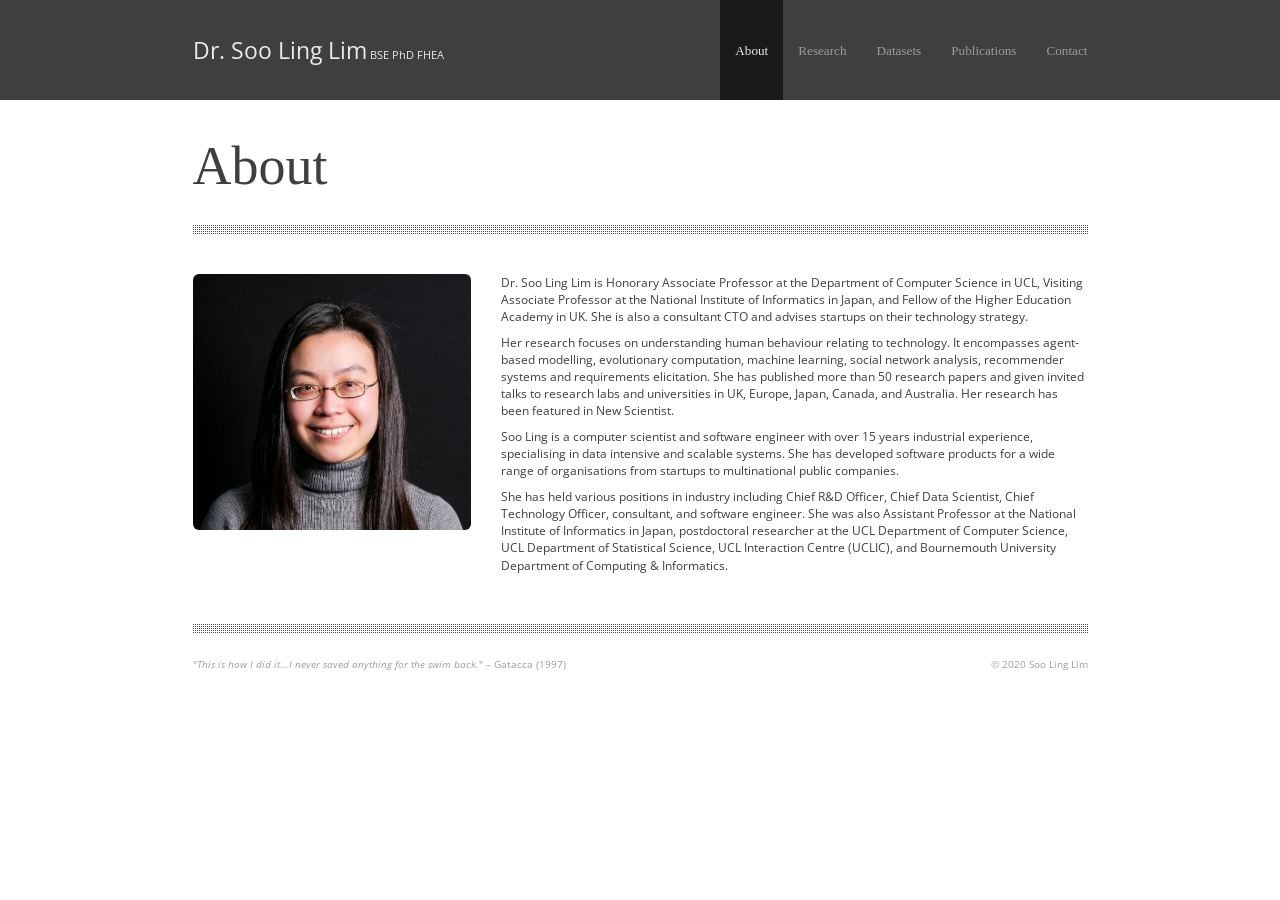
<file: index.html>
<!DOCTYPE html>
<html lang="en"><head>
<meta http-equiv="content-type" content="text/html; charset=UTF-8">
  <meta charset="utf-8">
  <title>Soo Ling Lim - About</title>
  <meta name="viewport" content="width=device-width, initial-scale=1.0">
  
  <meta name="twitter:card" content="summary_large_image">
  <meta name="twitter:site" content="@soolinglim">
  <meta name="twitter:creator" content="@soolinglim">
  <meta property="og:url" content="/">
  <meta property="og:title" content="Soo Ling Lim">
  <meta property="og:description" content="About Soo Ling.">
  <meta property="og:image" content="files/SooLingLim.jpg">
  <link rel="stylesheet" href="files/bootstrap.css" type="text/css" media="all">
  <link rel="stylesheet" href="files/custom.css" type="text/css" media="all">

    <!-- HTML5 shim and Respond.js for IE8 support of HTML5 elements and media queries -->
    <!-- WARNING: Respond.js doesn't work if you view the page via file:// -->
    <!--[if lt IE 9]>
      <script src="https://oss.maxcdn.com/html5shiv/3.7.2/html5shiv.min.js"></script>
      <script src="https://oss.maxcdn.com/respond/1.4.2/respond.min.js"></script>
    <![endif]-->

    <!-- Favicons -->
    <link rel="apple-touch-icon" sizes="180x180" href="files/favicon/apple-touch-icon.png">
    <link rel="icon" type="image/png" sizes="32x32" href="files/favicon/favicon-32x32.png">
    <link rel="icon" type="image/png" sizes="16x16" href="files/favicon/favicon-16x16.png">
    <link rel="manifest" href="files/favicon/site.webmanifest">
    <link rel="mask-icon" href="files/favicon/safari-pinned-tab.svg" color="#6a6969">
    <link rel="shortcut icon" href="files/favicon/favicon.ico">
    <meta name="msapplication-TileColor" content="#da532c">
    <meta name="msapplication-config" content="files/favicon/browserconfig.xml">
    <meta name="theme-color" content="#ffffff">

    
  </head>

  <body>
    <noscript>
     You need to enable Javascript to use this site. Here are the <a href="//www.enable-javascript.com/" target="_blank">instructions on how to enable JavaScript in your web browser</a>.
   </noscript>

   
   <nav class="navbar navbar-inverse navbar-fixed-top hidden-print" role="navigation">
    <div class="container">
      <div class="row">
        <div class="col-md-offset-1 col-md-10 navbar-content">
          <!-- Brand and toggle grouped for better mobile display -->
          <div class="navbar-header">
            <button type="button" class="navbar-toggle collapsed" data-toggle="collapse" data-target="#soolinglim-navbar-collapse">
              <span class="sr-only">Toggle navigation</span>
              <span class="icon-bar"></span>
              <span class="icon-bar"></span>
              <span class="icon-bar"></span>
            </button>
            <a class="navbar-brand"><span class="nav-title">Dr. Soo Ling Lim</span><span class="hidden-xs nav-small-title"> BSE PhD FHEA</span></a>
          </div>

          <!-- Collect the nav links, forms, and other content for toggling -->
          <div class="collapse navbar-collapse" id="soolinglim-navbar-collapse">
            
            
            <ul class="nav navbar-nav navbar-right">
              <li class="nav-item active"><a class="nav-link" href="index.html">About</a></li>
              <li class="nav-item"><a class="nav-link" href="Research.html">Research</a></li>
              <li class="nav-item"><a class="nav-link" href="Datasets.html">Datasets</a></li>
              <li class="nav-item"><a class="nav-link" href="Publications.html">Publications</a></li>
              <li class="nav-item"><a class="nav-link" href="Contact.html">Contact</a></li>
            </ul>
          </div><!-- /.navbar-collapse -->
        </div>
      </div>
    </div><!-- /.container -->
  </nav>
  

  <div class="container">
    <div class="row">
      <div class="col-md-10 col-md-offset-1 main-content">
        
<h1>About</h1>
<div class="top-divider"></div>

<div class="row">
  <div class="col-sm-4">
    <img src="files/SooLingLim.jpg" class="img-responsive img-rounded my-image" alt="Responsive image">
  </div>
  <div class="col-sm-8">
    <p>
      Dr. Soo Ling Lim is Honorary Associate Professor at the Department of Computer Science in UCL, Visiting Associate Professor at the National Institute of Informatics in Japan, and Fellow of the Higher Education Academy in UK. She is also a consultant CTO and advises startups on their technology strategy.
    </p>

    <p>
      Her research focuses on understanding human behaviour relating
 to technology. It encompasses agent-based modelling, evolutionary 
computation, machine learning, social network analysis, recommender systems 
and requirements  elicitation. She has 
published more than 50 research papers and given invited talks to 
research labs and universities in UK, Europe, Japan, Canada, and 
Australia. Her research has been featured in New Scientist.
    </p>

    <p>
      Soo Ling is a computer scientist and software engineer with over 15 years 
industrial experience, specialising in data intensive and scalable 
systems. She has developed software products for a wide range of 
organisations from startups to multinational public companies. 
    </p>

    <p>
      She has held various positions in industry including Chief R&amp;D Officer, Chief Data Scientist, Chief Technology Officer, consultant, and software engineer. She was also Assistant Professor at the National 
Institute of Informatics in Japan, postdoctoral researcher at the UCL Department 
of Computer Science, UCL Department of Statistical Science, UCL 
Interaction Centre (UCLIC), and Bournemouth University Department of 
Computing &amp; Informatics.
    </p>
  </div>
</div>

<br>


<!--
<div class="row">
  <div class="col-sm-4">
    <img src="files/graduation.jpg" class="img-responsive img-rounded my-image" alt="Responsive image">
  </div>
  <div class="col-sm-8">
    <p>
      Soo Ling achieved her PhD at UCL, supervised by Professor Anthony 
Finkelstein, and received funding from UCL Business to commercialise her
 research. She was awarded PhD from University of New South Wales in 
Australia and Bachelor of Software Engineering from the Australian 
National University, where she graduated top 3 with first class honours.
    </p>

    <p>
      She also studied entrepreneuship, negotiatation and managing 
change at the London Business School, and obtained a Professional 
Certificate in Teaching and Learning in Higher and Professional 
Education from UCL Institute of Education.
    </p>

    <p>
      She is the winner of numerous awards and scholarships: UCL PhD 
scholarship, Australian Postgraduate Award, NICTA Research Project 
Award, Nate Zusman Scholarship, Australian Computer Society Prize for 
Computer Science, CSC Most Valuable Team Member Award, ANU Honours 
Scholarship, ANU Summer Research Scholarship, ANU Dean's Prize, and ANU 
Chancellor’s Letter of Commendation, Outstanding Student Award.
    </p>
  </div>
</div>

-->

        <div class="bottom-divider"></div>
        <span class="pull-left footer-font">"<em>This is how I did it...I never saved anything for the swim back.</em>" – Gatacca (1997)</span>
        <span class="pull-right footer-font">© 2020 Soo Ling Lim</span>
        <div class="clearfix"></div>
      </div>
    </div>
  </div>
  



<script src="files/jquery-3.js"></script>
<script type="text/javascript" src="files/collapse.js"></script>
<script type="text/javascript" src="files/csrf.js"></script>
<!-- Default Statcounter code for soolinglim.com
  http://soolinglim.com -->
  <script type="text/javascript">
  var sc_project=9386078; 
  var sc_invisible=1; 
  var sc_security="9a0186b7"; 
  </script>
  <script type="text/javascript" src="files/counter.js" async=""></script>
  <noscript><div class="statcounter"><a title="Web Analytics"
    href="http://statcounter.com/" target="_blank"><img
    class="statcounter"
    src="//c.statcounter.com/9386078/0/9a0186b7/1/" alt="Web
    Analytics"></a></div>
  </noscript>
  <!-- End of Statcounter Code -->

</body></html>
</file>
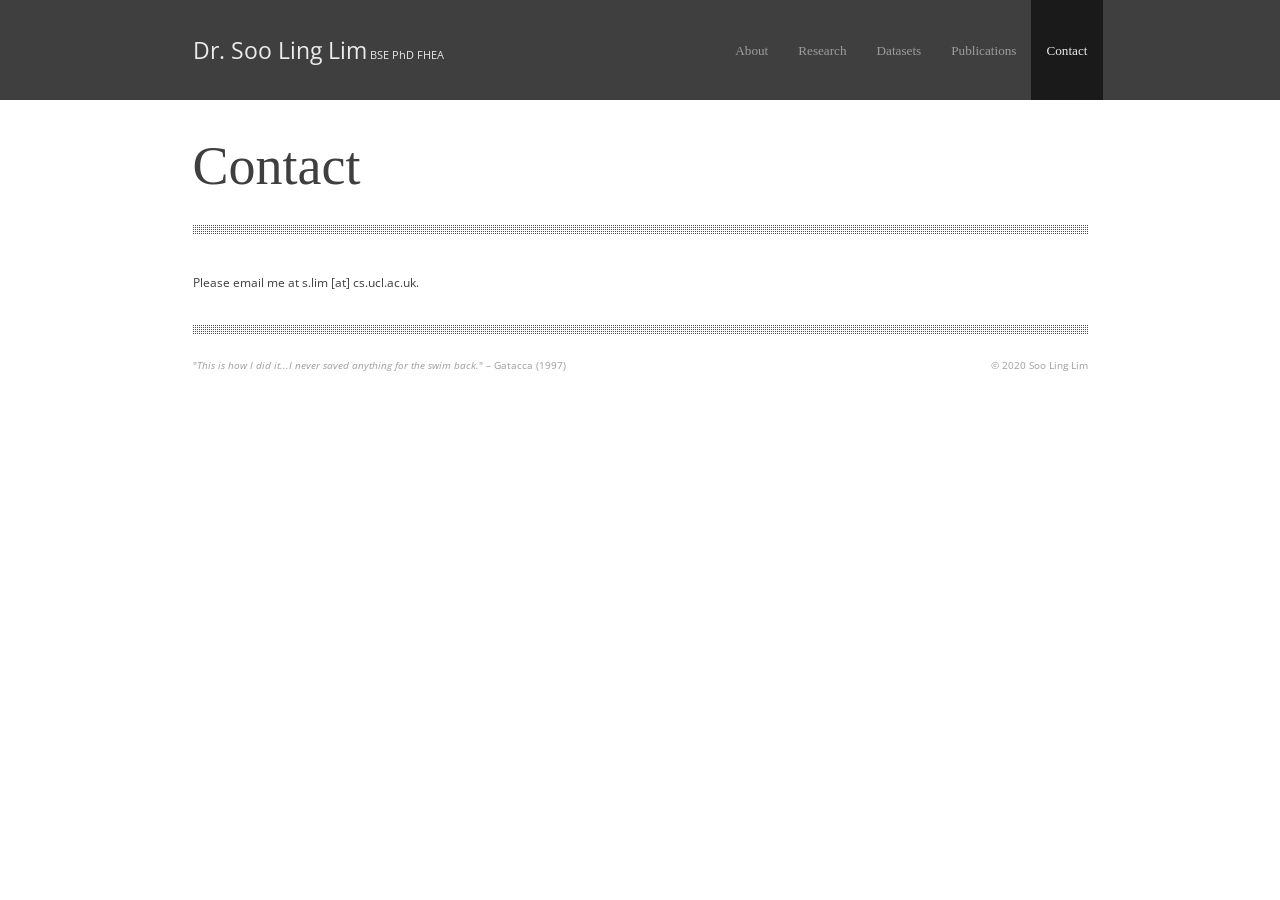
<file: Contact.html>
<!DOCTYPE html>
<html lang="en"><head>
<meta http-equiv="content-type" content="text/html; charset=UTF-8">
  <meta charset="utf-8">
  <title>Soo Ling Lim - Contact</title>
  <meta name="viewport" content="width=device-width, initial-scale=1.0">
  
  <meta name="twitter:card" content="summary_large_image">
  <meta name="twitter:site" content="@soolinglim">
  <meta name="twitter:creator" content="@soolinglim">
  <meta property="og:url" content="/">
  <meta property="og:title" content="Soo Ling Lim">
  <meta property="og:description" content="Contact Soo Ling.">
  <meta property="og:image" content="files/SooLingLim.jpg">
  <link rel="stylesheet" href="files/bootstrap.css" type="text/css" media="all">  
  <link rel="stylesheet" href="files/custom.css" type="text/css" media="all">


    <!-- HTML5 shim and Respond.js for IE8 support of HTML5 elements and media queries -->
    <!-- WARNING: Respond.js doesn't work if you view the page via file:// -->
    <!--[if lt IE 9]>
      <script src="https://oss.maxcdn.com/html5shiv/3.7.2/html5shiv.min.js"></script>
      <script src="https://oss.maxcdn.com/respond/1.4.2/respond.min.js"></script>
    <![endif]-->

    <!-- Favicons -->
    <link rel="apple-touch-icon" sizes="180x180" href="files/favicon/apple-touch-icon.png">
    <link rel="icon" type="image/png" sizes="32x32" href="files/favicon/favicon-32x32.png">
    <link rel="icon" type="image/png" sizes="16x16" href="files/favicon/favicon-16x16.png">
    <link rel="manifest" href="files/favicon/site.webmanifest">
    <link rel="mask-icon" href="files/favicon/safari-pinned-tab.svg" color="#6a6969">
    <link rel="shortcut icon" href="files/favicon/favicon.ico">
    <meta name="msapplication-TileColor" content="#da532c">
    <meta name="msapplication-config" content="files/favicon/browserconfig.xml">
    <meta name="theme-color" content="#ffffff">

    
  </head>

  <body>
    <noscript>
     You need to enable Javascript to use this site. Here are the <a href="//www.enable-javascript.com/" target="_blank">instructions on how to enable JavaScript in your web browser</a>.
   </noscript>

   
   <nav class="navbar navbar-inverse navbar-fixed-top hidden-print" role="navigation">
    <div class="container">
      <div class="row">
        <div class="col-md-offset-1 col-md-10 navbar-content">
          <!-- Brand and toggle grouped for better mobile display -->
          <div class="navbar-header">
            <button type="button" class="navbar-toggle collapsed" data-toggle="collapse" data-target="#soolinglim-navbar-collapse">
              <span class="sr-only">Toggle navigation</span>
              <span class="icon-bar"></span>
              <span class="icon-bar"></span>
              <span class="icon-bar"></span>
            </button>
            <a class="navbar-brand"><span class="nav-title">Dr. Soo Ling Lim</span><span class="hidden-xs nav-small-title"> BSE PhD FHEA</span></a>
          </div>

          <!-- Collect the nav links, forms, and other content for toggling -->
          <div class="collapse navbar-collapse" id="soolinglim-navbar-collapse">
            
            
            <ul class="nav navbar-nav navbar-right">
              <li class="nav-item"><a class="nav-link" href="index.html">About</a></li>
              <li class="nav-item"><a class="nav-link" href="Research.html">Research</a></li>
              <li class="nav-item"><a class="nav-link" href="Datasets.html">Datasets</a></li>
              <li class="nav-item"><a class="nav-link" href="Publications.html">Publications</a></li>
              <li class="nav-item active"><a class="nav-link" href="Contact.html">Contact</a></li>
            </ul>
          </div><!-- /.navbar-collapse -->
        </div>
      </div>
    </div><!-- /.container -->
  </nav>
  

  <div class="container">
    <div class="row">
      <div class="col-md-10 col-md-offset-1 main-content">
        
<h1>Contact</h1>
<div class="top-divider"></div>
<div class="row">
  <div class="col-md-6">
    <p>
      Please email me at s.lim [at] cs.ucl.ac.uk. 
    </p>
  </div>
</div>


        <div class="bottom-divider"></div>
        <span class="pull-left footer-font">"<em>This is how I did it...I never saved anything for the swim back.</em>" – Gatacca (1997)</span>
        <span class="pull-right footer-font">© 2020 Soo Ling Lim</span>
        <div class="clearfix"></div>
      </div>
    </div>
  </div>
  

  

<script src="files/jquery-3.js"></script>
<script type="text/javascript" src="files/collapse.js"></script>
<script type="text/javascript" src="files/csrf.js"></script>
<!-- Default Statcounter code for soolinglim.com
  http://soolinglim.com -->
  <script type="text/javascript">
  var sc_project=9386078; 
  var sc_invisible=1; 
  var sc_security="9a0186b7"; 
  </script>
  <script type="text/javascript" src="files/counter.js" async=""></script>
  <noscript><div class="statcounter"><a title="Web Analytics"
    href="http://statcounter.com/" target="_blank"><img
    class="statcounter"
    src="//c.statcounter.com/9386078/0/9a0186b7/1/" alt="Web
    Analytics"></a></div>
  </noscript>
  <!-- End of Statcounter Code -->

</body></html>
</file>
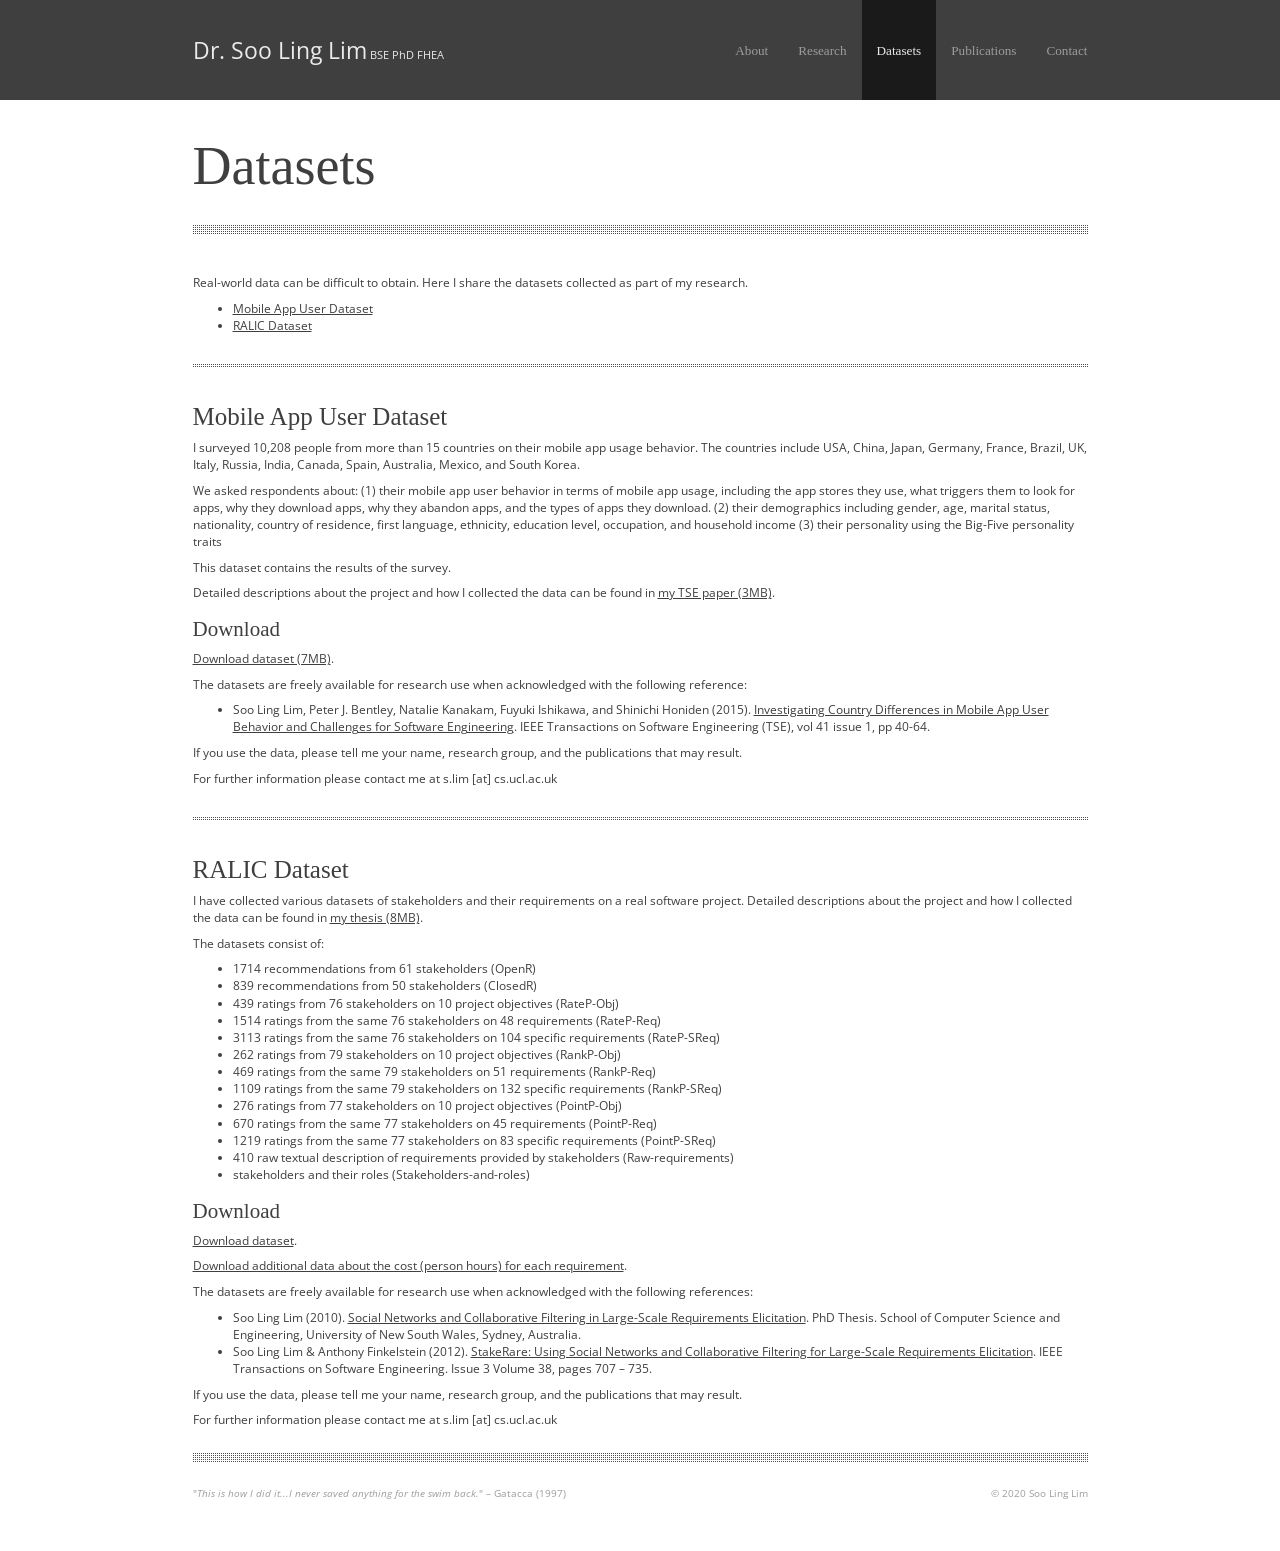
<file: Datasets.html>
<!DOCTYPE html>
<html lang="en"><head>
<meta http-equiv="content-type" content="text/html; charset=UTF-8">
  <meta charset="utf-8">
  <title>Soo Ling Lim - Datasets</title>
  <meta name="viewport" content="width=device-width, initial-scale=1.0">
  
  <meta name="twitter:card" content="summary_large_image">
  <meta name="twitter:site" content="@soolinglim">
  <meta name="twitter:creator" content="@soolinglim">
  <meta property="og:url" content="/">
  <meta property="og:title" content="Soo Ling Lim">
  <meta property="og:description" content="Soo Ling's Datasets.">
  <meta property="og:image" content="files/SooLingLim.jpg">
  <link rel="stylesheet" href="files/bootstrap.css" type="text/css" media="all">
  <link rel="stylesheet" href="files/custom.css" type="text/css" media="all">

    <!-- HTML5 shim and Respond.js for IE8 support of HTML5 elements and media queries -->
    <!-- WARNING: Respond.js doesn't work if you view the page via file:// -->
    <!--[if lt IE 9]>
      <script src="https://oss.maxcdn.com/html5shiv/3.7.2/html5shiv.min.js"></script>
      <script src="https://oss.maxcdn.com/respond/1.4.2/respond.min.js"></script>
    <![endif]-->

    <!-- Favicons -->
    <link rel="apple-touch-icon" sizes="180x180" href="files/favicon/apple-touch-icon.png">
    <link rel="icon" type="image/png" sizes="32x32" href="files/favicon/favicon-32x32.png">
    <link rel="icon" type="image/png" sizes="16x16" href="files/favicon/favicon-16x16.png">
    <link rel="manifest" href="files/favicon/site.webmanifest">
    <link rel="mask-icon" href="files/favicon/safari-pinned-tab.svg" color="#6a6969">
    <link rel="shortcut icon" href="files/favicon/favicon.ico">
    <meta name="msapplication-TileColor" content="#da532c">
    <meta name="msapplication-config" content="files/favicon/browserconfig.xml">
    <meta name="theme-color" content="#ffffff">

    
  </head>

  <body>
    <noscript>
     You need to enable Javascript to use this site. Here are the <a href="//www.enable-javascript.com/" target="_blank">instructions on how to enable JavaScript in your web browser</a>.
   </noscript>

   
   <nav class="navbar navbar-inverse navbar-fixed-top hidden-print" role="navigation">
    <div class="container">
      <div class="row">
        <div class="col-md-offset-1 col-md-10 navbar-content">
          <!-- Brand and toggle grouped for better mobile display -->
          <div class="navbar-header">
            <button type="button" class="navbar-toggle collapsed" data-toggle="collapse" data-target="#soolinglim-navbar-collapse">
              <span class="sr-only">Toggle navigation</span>
              <span class="icon-bar"></span>
              <span class="icon-bar"></span>
              <span class="icon-bar"></span>
            </button>
            <a class="navbar-brand"><span class="nav-title">Dr. Soo Ling Lim</span><span class="hidden-xs nav-small-title"> BSE PhD FHEA</span></a>
          </div>

          <!-- Collect the nav links, forms, and other content for toggling -->
          <div class="collapse navbar-collapse" id="soolinglim-navbar-collapse">
            
            
            <ul class="nav navbar-nav navbar-right">
              <li class="nav-item"><a class="nav-link" href="index.html">About</a></li>
              <li class="nav-item"><a class="nav-link" href="Research.html">Research</a></li>
              <li class="nav-item active"><a class="nav-link" href="Datasets.html">Datasets</a></li>
              <li class="nav-item"><a class="nav-link" href="Publications.html">Publications</a></li>
              <li class="nav-item"><a class="nav-link" href="Contact.html">Contact</a></li>
            </ul>
          </div><!-- /.navbar-collapse -->
        </div>
      </div>
    </div><!-- /.container -->
  </nav>
  

  <div class="container">
    <div class="row">
      <div class="col-md-10 col-md-offset-1 main-content">
        
<h1>Datasets</h1>
<div class="top-divider"></div>
<p>
  Real-world data can be difficult to obtain. Here I share the datasets collected as part of my research.
</p>
<ul>
  <li><a href="#app">Mobile App User Dataset</a></li>
  <li><a href="#ralic">RALIC Dataset</a></li>
</ul>

<div class="mid-divider"></div>
<h2 id="app" class="heading-anchor">Mobile App User Dataset</h2>
<p>
  I surveyed 10,208 people from more than 15 countries on their mobile 
app usage behavior. The countries include USA, China, Japan, Germany, 
France, Brazil, UK, Italy, Russia, India, Canada, Spain, Australia, 
Mexico, and South Korea.
</p>

<p>
  We asked respondents about:
  (1) their mobile app user behavior in terms of mobile app usage, 
including the app stores they use, what triggers them to look for apps, 
why they download apps, why they abandon apps, and the types of apps 
they download.
  (2) their demographics including gender, age, marital status, 
nationality, country of residence, first language, ethnicity, education 
level, occupation, and household income
  (3) their personality using the Big-Five personality traits
</p>

<p>
  This dataset contains the results of the survey.
</p>

<p>
  Detailed descriptions about the project and how I collected the data can be found in <a href="http://ieeexplore.ieee.org/stamp/stamp.jsp?tp=&amp;arnumber=6913003" target="_blank">my TSE paper (3MB)</a>.
</p>

<h3>
  Download
</h3>

<p><a href="https://soolinglim.com/datasets/mobile_app_user_dataset.zip" target="_blank">Download dataset (7MB)</a>.</p>

<p>
  The datasets are freely available for research use when acknowledged with the following reference:
</p>
<ul>
  <li>
    Soo Ling Lim, Peter J. Bentley, Natalie Kanakam, Fuyuki Ishikawa, and Shinichi Honiden (2015). <a href="http://ieeexplore.ieee.org/stamp/stamp.jsp?tp=&amp;arnumber=6913003" target="_blank">Investigating Country Differences in Mobile App User Behavior and Challenges for Software Engineering</a>. IEEE Transactions on Software Engineering (TSE), vol 41 issue 1, pp 40-64.
  </li>
</ul>

<p>
  If you use the data, please tell me your name, research group, and the publications that may result.
</p>

<p>
  For further information please contact me at s.lim [at] cs.ucl.ac.uk
</p>

<div class="mid-divider"></div>

<h2 id="ralic" class="heading-anchor">
  RALIC Dataset
</h2>

<p>I have collected various datasets of stakeholders and their 
requirements on a real software project. Detailed descriptions about the
 project and how I collected the data can be found in <a href="https://soolinglim.files.wordpress.com/2010/07/thesis_soolinglim.pdf" target="_blank">my thesis (8MB)</a>.
</p>

<p>
  The datasets consist of:
</p>
<ul>
  <li>1714 recommendations from 61 stakeholders (OpenR)</li>
  <li>839 recommendations from 50 stakeholders (ClosedR)</li>
  <li>439 ratings from 76 stakeholders on 10 project objectives (RateP-Obj)</li>
  <li>1514 ratings from the same 76 stakeholders on 48 requirements (RateP-Req)</li>
  <li>3113 ratings from the same 76 stakeholders on 104 specific requirements (RateP-SReq)</li>
  <li>262 ratings from 79 stakeholders on 10 project objectives (RankP-Obj)</li>
  <li>469 ratings from the same 79 stakeholders on 51 requirements (RankP-Req)</li>
  <li>1109 ratings from the same 79 stakeholders on 132 specific requirements (RankP-SReq)</li>
  <li>276 ratings from 77 stakeholders on 10 project objectives (PointP-Obj)</li>
  <li>670 ratings from the same 77 stakeholders on 45 requirements (PointP-Req)</li>
  <li>1219 ratings from the same 77 stakeholders on 83 specific requirements (PointP-SReq)</li>
  <li>410 raw textual description of requirements provided by stakeholders (Raw-requirements)</li>
  <li>stakeholders and their roles (Stakeholders-and-roles)</li>
</ul>


<h3>
  Download
</h3>

<p>
  <a href="https://soolinglim.com/datasets/RALIC_datasets.zip" target="_blank">Download dataset</a>.
</p>

<p>
  <a href="https://soolinglim.com/datasets/requirements_and_cost.txt" target="_blank">Download additional data about the cost (person hours) for each requirement</a>.
</p>

<p>
  The datasets are freely available for research use when acknowledged with the following references:
</p>

<ul>
  <li>
    Soo Ling Lim (2010). <a href="https://soolinglim.files.wordpress.com/2010/07/thesis_soolinglim.pdf" target="_blank">Social Networks and Collaborative Filtering in Large-Scale Requirements Elicitation</a>. PhD Thesis. School of Computer Science and Engineering, University of New South Wales, Sydney, Australia.
  </li>
  <li>
    Soo Ling Lim &amp; Anthony Finkelstein (2012). <a href="https://soolinglim.files.wordpress.com/2010/07/stakerare_limfinkelstein.pdf" target="_blank">StakeRare: Using Social Networks and Collaborative Filtering for Large-Scale Requirements Elicitation</a>. IEEE Transactions on Software Engineering. Issue 3 Volume 38, pages 707 – 735.
  </li>
</ul>

<p>
  If you use the data, please tell me your name, research group, and the publications that may result.
</p>

<p>
  For further information please contact me at s.lim [at] cs.ucl.ac.uk
</p>


        <div class="bottom-divider"></div>
        <span class="pull-left footer-font">"<em>This is how I did it...I never saved anything for the swim back.</em>" – Gatacca (1997)</span>
        <span class="pull-right footer-font">© 2020 Soo Ling Lim</span>
        <div class="clearfix"></div>
      </div>
    </div>
  </div>
  

  



<script src="files/jquery-3.js"></script>
<script type="text/javascript" src="files/collapse.js"></script>
<script type="text/javascript" src="files/csrf.js"></script>
<!-- Default Statcounter code for soolinglim.com
  http://soolinglim.com -->
  <script type="text/javascript">
  var sc_project=9386078; 
  var sc_invisible=1; 
  var sc_security="9a0186b7"; 
  </script>
  <script type="text/javascript" src="files/counter.js" async=""></script>
  <noscript><div class="statcounter"><a title="Web Analytics"
    href="http://statcounter.com/" target="_blank"><img
    class="statcounter"
    src="//c.statcounter.com/9386078/0/9a0186b7/1/" alt="Web
    Analytics"></a></div>
  </noscript>
  <!-- End of Statcounter Code -->

</body></html>
</file>
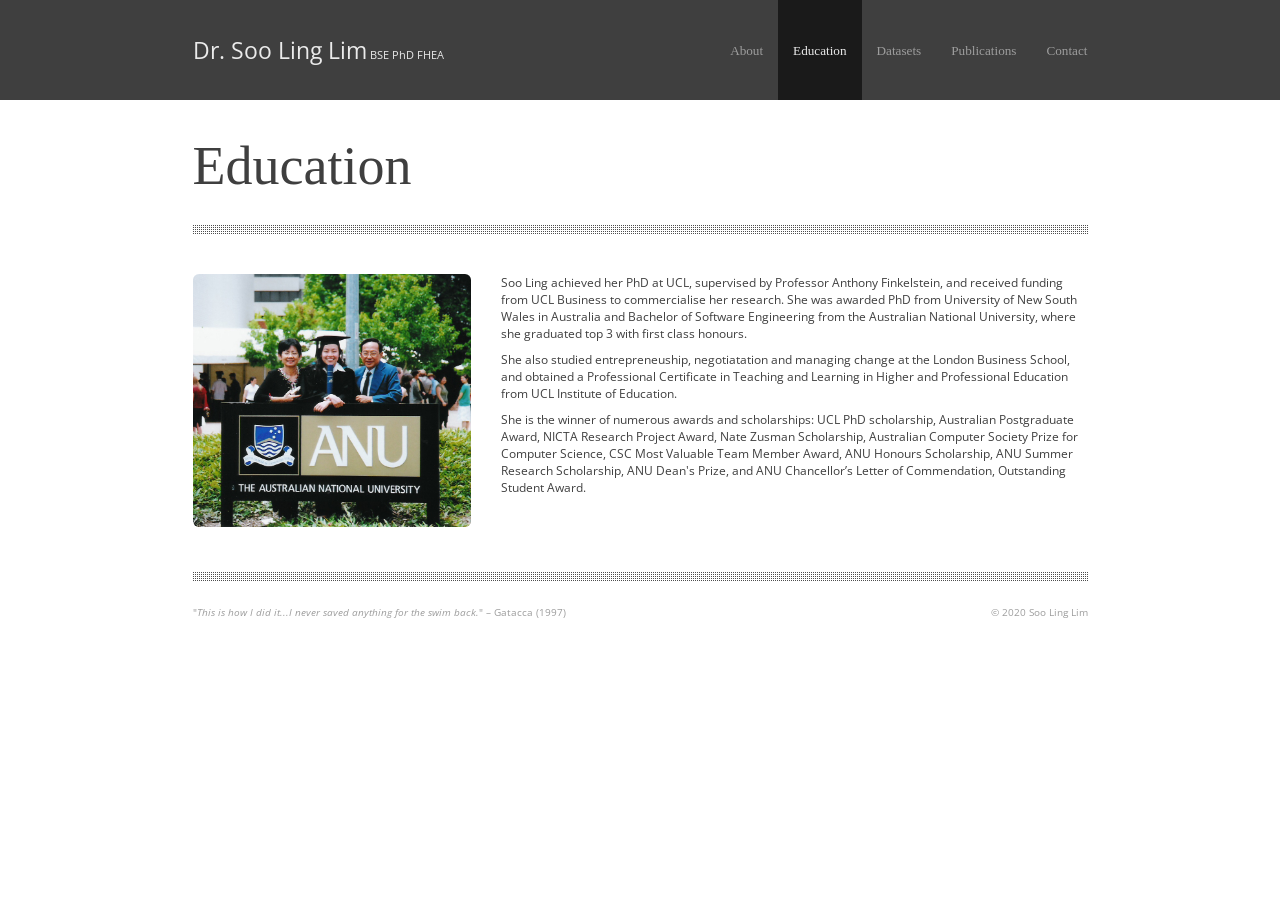
<file: Education.html>
<!DOCTYPE html>
<html lang="en"><head>
<meta http-equiv="content-type" content="text/html; charset=UTF-8">
  <meta charset="utf-8">
  <title>Soo Ling Lim - Education</title>
  <meta name="viewport" content="width=device-width, initial-scale=1.0">
  
  <meta name="twitter:card" content="summary_large_image">
  <meta name="twitter:site" content="@soolinglim">
  <meta name="twitter:creator" content="@soolinglim">
  <meta property="og:url" content="/">
  <meta property="og:title" content="Soo Ling Lim">
  <meta property="og:description" content="Soo Ling's Education.">
  <meta property="og:image" content="files/SooLingLim.jpg">
  <link rel="stylesheet" href="files/bootstrap.css" type="text/css" media="all">
  <link rel="stylesheet" href="files/custom.css" type="text/css" media="all">


    <!-- HTML5 shim and Respond.js for IE8 support of HTML5 elements and media queries -->
    <!-- WARNING: Respond.js doesn't work if you view the page via file:// -->
    <!--[if lt IE 9]>
      <script src="https://oss.maxcdn.com/html5shiv/3.7.2/html5shiv.min.js"></script>
      <script src="https://oss.maxcdn.com/respond/1.4.2/respond.min.js"></script>
    <![endif]-->

    <!-- Favicons -->
    <link rel="apple-touch-icon" sizes="180x180" href="files/favicon/apple-touch-icon.png">
    <link rel="icon" type="image/png" sizes="32x32" href="files/favicon/favicon-32x32.png">
    <link rel="icon" type="image/png" sizes="16x16" href="files/favicon/favicon-16x16.png">
    <link rel="manifest" href="files/favicon/site.webmanifest">
    <link rel="mask-icon" href="files/favicon/safari-pinned-tab.svg" color="#6a6969">
    <link rel="shortcut icon" href="files/favicon/favicon.ico">
    <meta name="msapplication-TileColor" content="#da532c">
    <meta name="msapplication-config" content="files/favicon/browserconfig.xml">
    <meta name="theme-color" content="#ffffff">

    
  </head>

  <body>
    <noscript>
     You need to enable Javascript to use this site. Here are the <a href="//www.enable-javascript.com/" target="_blank">instructions on how to enable JavaScript in your web browser</a>.
   </noscript>

   
   <nav class="navbar navbar-inverse navbar-fixed-top hidden-print" role="navigation">
    <div class="container">
      <div class="row">
        <div class="col-md-offset-1 col-md-10 navbar-content">
          <!-- Brand and toggle grouped for better mobile display -->
          <div class="navbar-header">
            <button type="button" class="navbar-toggle collapsed" data-toggle="collapse" data-target="#soolinglim-navbar-collapse">
              <span class="sr-only">Toggle navigation</span>
              <span class="icon-bar"></span>
              <span class="icon-bar"></span>
              <span class="icon-bar"></span>
            </button>
            <a class="navbar-brand"><span class="nav-title">Dr. Soo Ling Lim</span><span class="hidden-xs nav-small-title"> BSE PhD FHEA</span></a>
          </div>

          <!-- Collect the nav links, forms, and other content for toggling -->
          <div class="collapse navbar-collapse" id="soolinglim-navbar-collapse">
            
            
            <ul class="nav navbar-nav navbar-right">
              <li class="nav-item"><a class="nav-link" href="index.html">About</a></li>
              <li class="nav-item active"><a class="nav-link" href="Education.html">Education</a></li>
              <li class="nav-item"><a class="nav-link" href="Datasets.html">Datasets</a></li>
              <li class="nav-item"><a class="nav-link" href="Publications.html">Publications</a></li>
              <li class="nav-item"><a class="nav-link" href="Contact.html">Contact</a></li>
            </ul>
          </div><!-- /.navbar-collapse -->
        </div>
      </div>
    </div><!-- /.container -->
  </nav>
  

  <div class="container">
    <div class="row">
      <div class="col-md-10 col-md-offset-1 main-content">
        
<h1>Education</h1>
<div class="top-divider"></div>
<div class="row">
  <div class="col-md-4">
    <img src="files/graduation.jpg" class="img-responsive img-rounded my-image" alt="Responsive image">
  </div>
  <div class="col-md-8">
    <p>
      Soo Ling achieved her PhD at UCL, supervised by Professor Anthony 
Finkelstein, and received funding from UCL Business to commercialise her
 research. She was awarded PhD from University of New South Wales in 
Australia and Bachelor of Software Engineering from the Australian 
National University, where she graduated top 3 with first class honours.
    </p>

    <p>
      She also studied entrepreneuship, negotiatation and managing 
change at the London Business School, and obtained a Professional 
Certificate in Teaching and Learning in Higher and Professional 
Education from UCL Institute of Education.
    </p>

    <p>
      She is the winner of numerous awards and scholarships: UCL PhD 
scholarship, Australian Postgraduate Award, NICTA Research Project 
Award, Nate Zusman Scholarship, Australian Computer Society Prize for 
Computer Science, CSC Most Valuable Team Member Award, ANU Honours 
Scholarship, ANU Summer Research Scholarship, ANU Dean's Prize, and ANU 
Chancellor’s Letter of Commendation, Outstanding Student Award.
    </p>
  </div>
</div>


        <div class="bottom-divider"></div>
        <span class="pull-left footer-font">"<em>This is how I did it...I never saved anything for the swim back.</em>" – Gatacca (1997)</span>
        <span class="pull-right footer-font">© 2020 Soo Ling Lim</span>
        <div class="clearfix"></div>
      </div>
    </div>
  </div>
  

  



<script src="files/jquery-3.js"></script>
<script type="text/javascript" src="files/collapse.js"></script>
<script type="text/javascript" src="files/csrf.js"></script>
<!-- Default Statcounter code for soolinglim.com
  http://soolinglim.com -->
  <script type="text/javascript">
  var sc_project=9386078; 
  var sc_invisible=1; 
  var sc_security="9a0186b7"; 
  </script>
  <script type="text/javascript" src="files/counter.js" async=""></script>
  <noscript><div class="statcounter"><a title="Web Analytics"
    href="http://statcounter.com/" target="_blank"><img
    class="statcounter"
    src="//c.statcounter.com/9386078/0/9a0186b7/1/" alt="Web
    Analytics"></a></div>
  </noscript>
  <!-- End of Statcounter Code -->

</body></html>
</file>
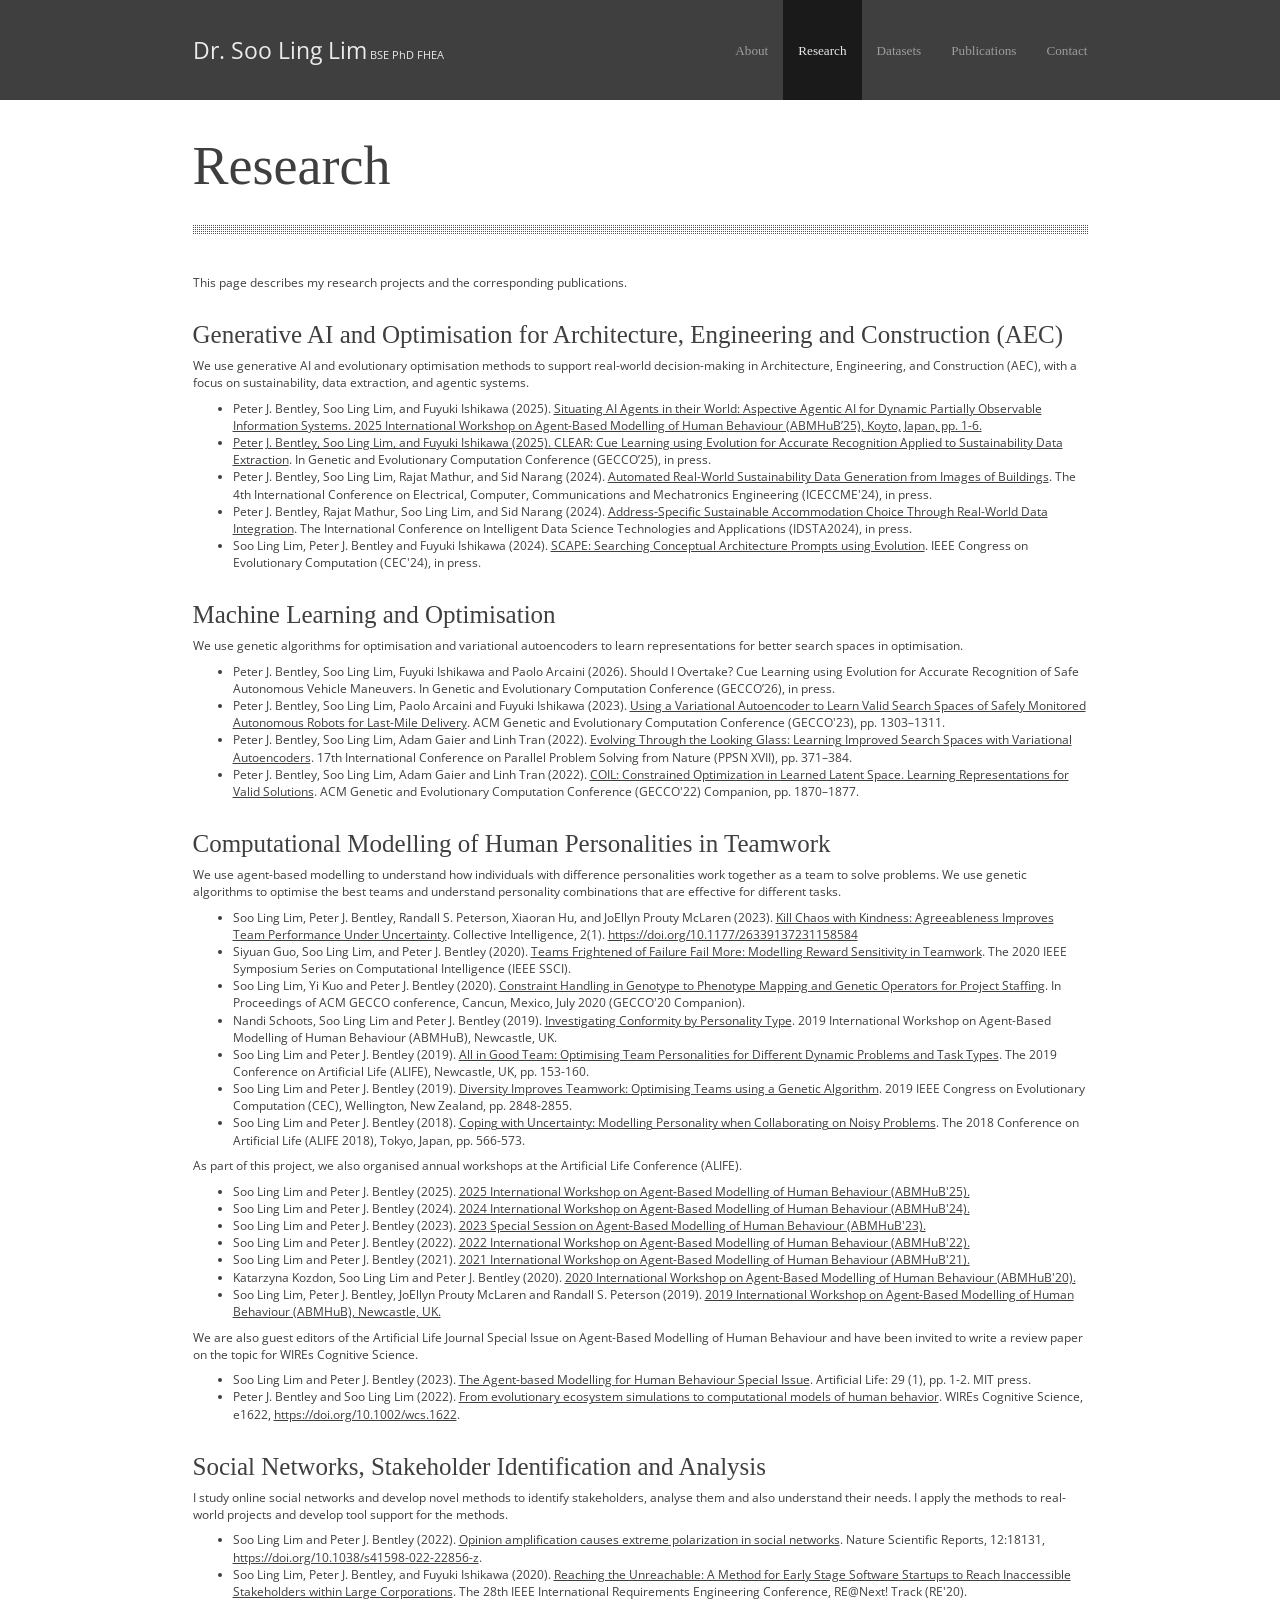
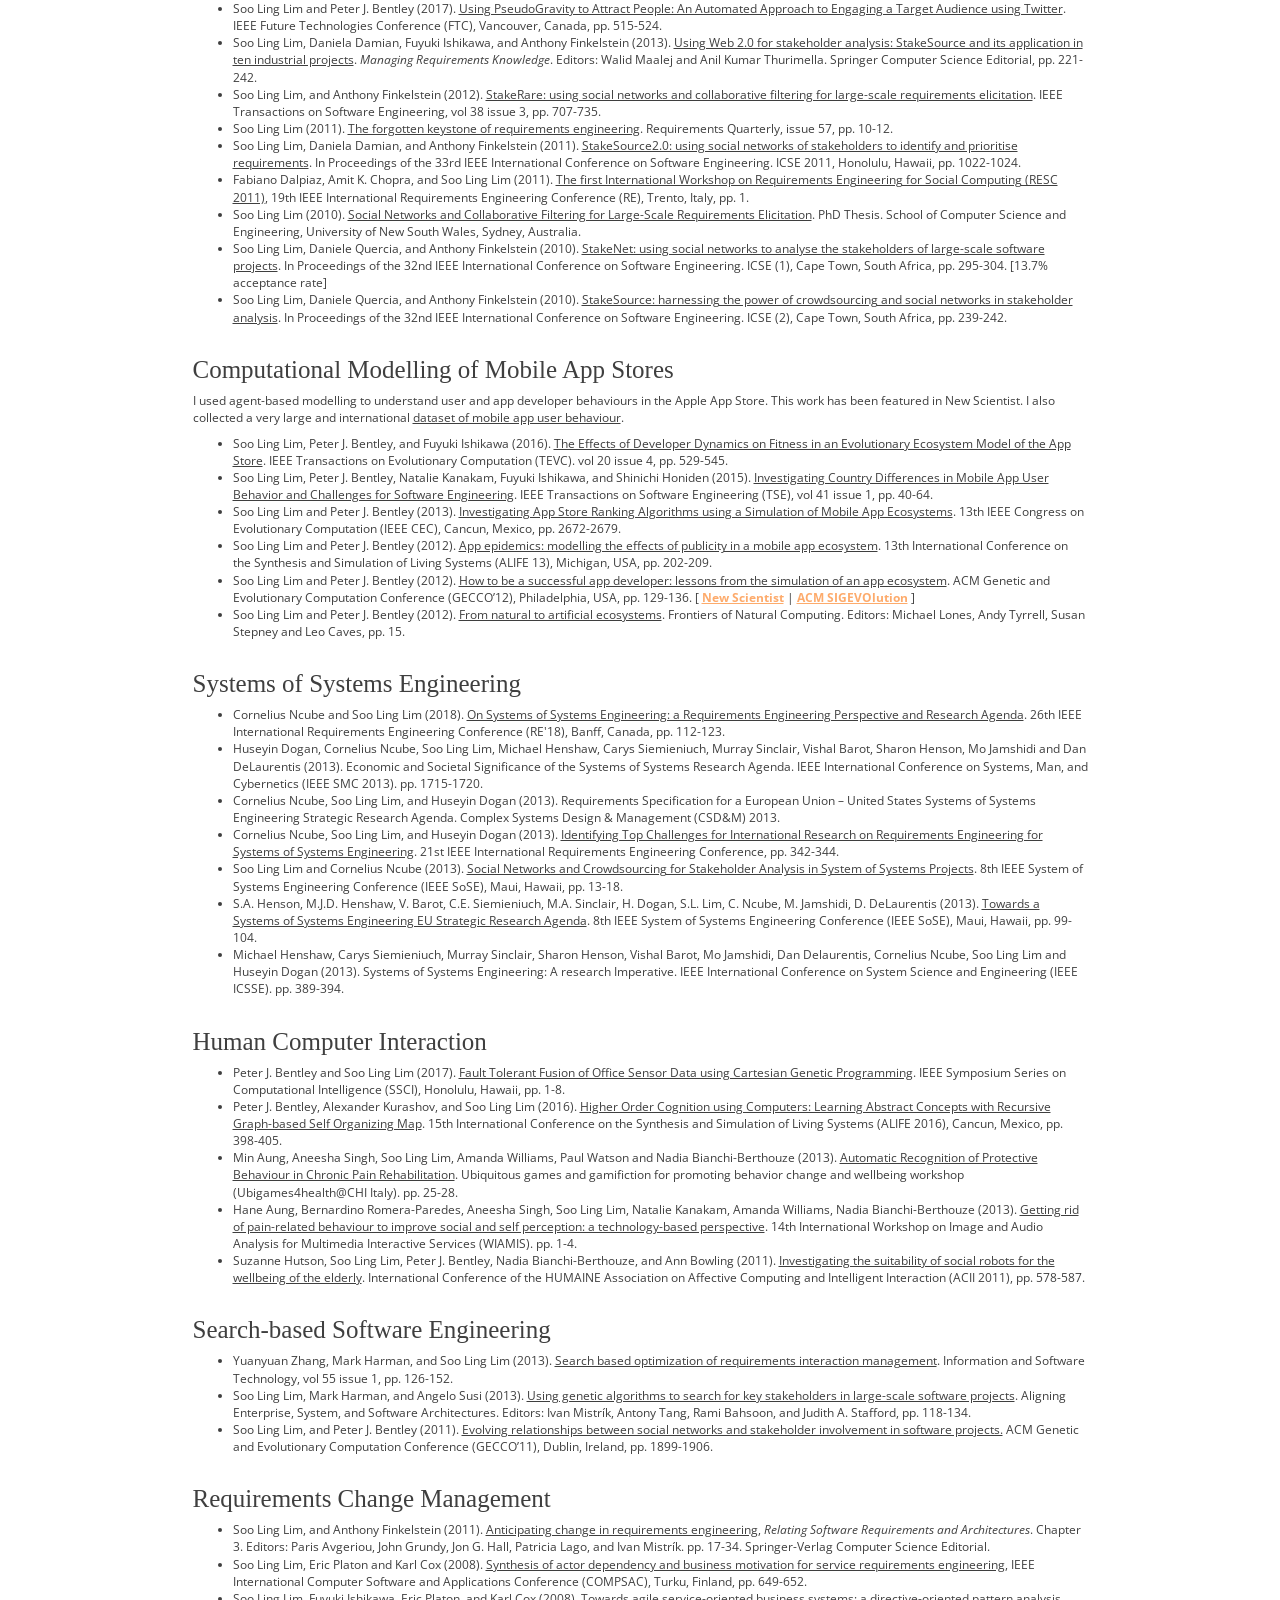
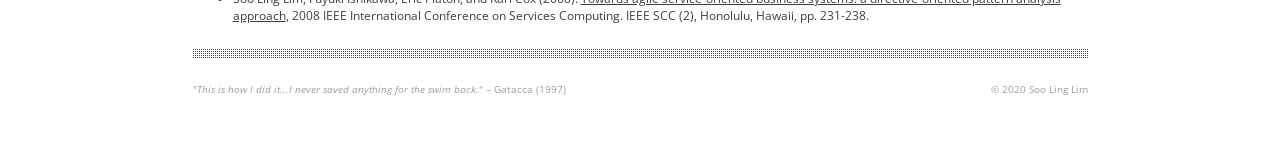
<file: Research.html>
<!DOCTYPE html>
<html lang="en"><head>
  <meta http-equiv="content-type" content="text/html; charset=UTF-8">
  <meta charset="utf-8">
  <title>Soo Ling Lim - Publications</title>
  <meta name="viewport" content="width=device-width, initial-scale=1.0">
  
  <meta name="twitter:card" content="summary_large_image">
  <meta name="twitter:site" content="@soolinglim">
  <meta name="twitter:creator" content="@soolinglim">
  <meta property="og:url" content="/">
  <meta property="og:title" content="Soo Ling Lim">
  <meta property="og:description" content="Soo Ling's Publications.">
  <meta property="og:image" content="files/SooLingLim.jpg">
  <link rel="stylesheet" href="files/bootstrap.css" type="text/css" media="all">
  <link rel="stylesheet" href="files/custom.css" type="text/css" media="all">

  <!-- HTML5 shim and Respond.js for IE8 support of HTML5 elements and media queries -->
  <!-- WARNING: Respond.js doesn't work if you view the page via file:// -->
    <!--[if lt IE 9]>
      <script src="https://oss.maxcdn.com/html5shiv/3.7.2/html5shiv.min.js"></script>
      <script src="https://oss.maxcdn.com/respond/1.4.2/respond.min.js"></script>
    <![endif]-->

      <!-- Favicons -->
      <link rel="apple-touch-icon" sizes="180x180" href="files/favicon/apple-touch-icon.png">
      <link rel="icon" type="image/png" sizes="32x32" href="files/favicon/favicon-32x32.png">
      <link rel="icon" type="image/png" sizes="16x16" href="files/favicon/favicon-16x16.png">
      <link rel="manifest" href="files/favicon/site.webmanifest">
      <link rel="mask-icon" href="files/favicon/safari-pinned-tab.svg" color="#6a6969">
      <link rel="shortcut icon" href="files/favicon/favicon.ico">
      <meta name="msapplication-TileColor" content="#da532c">
      <meta name="msapplication-config" content="files/favicon/browserconfig.xml">
      <meta name="theme-color" content="#ffffff">

      
    </head>

    <body>
      <noscript>
       You need to enable Javascript to use this site. Here are the <a href="//www.enable-javascript.com/" target="_blank">instructions on how to enable JavaScript in your web browser</a>.
     </noscript>

     
     <nav class="navbar navbar-inverse navbar-fixed-top hidden-print" role="navigation">
      <div class="container">
        <div class="row">
          <div class="col-md-offset-1 col-md-10 navbar-content">
            <!-- Brand and toggle grouped for better mobile display -->
            <div class="navbar-header">
              <button type="button" class="navbar-toggle collapsed" data-toggle="collapse" data-target="#soolinglim-navbar-collapse">
                <span class="sr-only">Toggle navigation</span>
                <span class="icon-bar"></span>
                <span class="icon-bar"></span>
                <span class="icon-bar"></span>
              </button>
              <a class="navbar-brand"><span class="nav-title">Dr. Soo Ling Lim</span><span class="hidden-xs nav-small-title"> BSE PhD FHEA</span></a>
            </div>

            <!-- Collect the nav links, forms, and other content for toggling -->
            <div class="collapse navbar-collapse" id="soolinglim-navbar-collapse">


              <ul class="nav navbar-nav navbar-right">
                <li class="nav-item"><a class="nav-link" href="index.html">About</a></li>
                <li class="nav-item active"><a class="nav-link" href="Research.html">Research</a></li>
                <li class="nav-item"><a class="nav-link" href="Datasets.html">Datasets</a></li>
                <li class="nav-item"><a class="nav-link" href="Publications.html">Publications</a></li>
                <li class="nav-item"><a class="nav-link" href="Contact.html">Contact</a></li>
              </ul>
            </div><!-- /.navbar-collapse -->
          </div>
        </div>
      </div><!-- /.container -->
    </nav>
    

    <div class="container">
      <div class="row">
        <div class="col-md-10 col-md-offset-1 main-content">

          <h1>Research</h1>
          <div class="top-divider"></div>

          <p>This page describes my research projects and the corresponding publications.</p>

          <h2>Generative AI and Optimisation for Architecture, Engineering and Construction (AEC)</h2>
          <p>We use generative AI and evolutionary optimisation methods to support real-world decision-making in Architecture, Engineering, and Construction (AEC), with a focus on sustainability, data extraction, and agentic systems.</p>

          <ul>

            <li>Peter J. Bentley, Soo Ling Lim, and Fuyuki Ishikawa (2025). <a href="https://arxiv.org/abs/2509.03380" target="_blank" rel="noopener">Situating AI Agents in their World: Aspective Agentic AI for Dynamic Partially Observable Information Systems. 2025 International Workshop on Agent-Based Modelling of Human Behaviour (ABMHuB’25), Koyto, Japan, pp. 1-6.</li>

            <li>Peter J. Bentley, Soo Ling Lim, and Fuyuki Ishikawa (2025). <a href="https://arxiv.org/abs/2501.18504" target="_blank" rel="noopener">CLEAR: Cue Learning using Evolution for Accurate Recognition Applied to Sustainability Data Extraction</a>. In Genetic and Evolutionary Computation Conference (GECCO’25), in press.</li>

            <li>Peter J. Bentley, Soo Ling Lim, Rajat Mathur, and Sid Narang (2024). <a href="https://arxiv.org/abs/2405.18064" target="_blank" rel="noopener">Automated Real-World Sustainability Data Generation from Images of Buildings</a>. The 4th International Conference on Electrical, Computer, Communications and Mechatronics Engineering (ICECCME'24), in press.</li>

            <li>Peter J. Bentley, Rajat Mathur, Soo Ling Lim, and Sid Narang (2024). <a href="https://arxiv.org/abs/2405.12934" target="_blank" rel="noopener">Address-Specific Sustainable Accommodation Choice Through Real-World Data Integration</a>. The International Conference on Intelligent Data Science Technologies and Applications (IDSTA2024), in press.</li>

            <li>Soo Ling Lim, Peter J. Bentley and Fuyuki Ishikawa (2024). <a href="https://arxiv.org/abs/2402.00089" target="_blank" rel="noopener">SCAPE: Searching Conceptual Architecture Prompts using Evolution</a>. IEEE Congress on Evolutionary Computation (CEC'24), in press.</li>

          </ul>

          <h2>Machine Learning and Optimisation</h2>
          <p>We use genetic algorithms for optimisation and variational autoencoders to learn representations for better search spaces in optimisation.</p>

          <ul>
            <li>Peter J. Bentley, Soo Ling Lim, Fuyuki Ishikawa and Paolo Arcaini (2026). Should I Overtake? Cue Learning using Evolution for Accurate Recognition of Safe Autonomous Vehicle Maneuvers. In Genetic and Evolutionary Computation Conference (GECCO’26), in press.</li>

            <li>Peter J. Bentley, Soo Ling Lim, Paolo Arcaini and Fuyuki Ishikawa (2023). <a href="https://dl.acm.org/doi/abs/10.1145/3583131.3590459" target="_blank" rel="noopener">Using a Variational Autoencoder to Learn Valid Search Spaces of Safely Monitored Autonomous Robots for Last-Mile Delivery</a>. ACM Genetic and Evolutionary Computation Conference (GECCO'23), pp. 1303–1311.</li>
            
            <li>Peter J. Bentley, Soo Ling Lim, Adam Gaier and Linh Tran (2022). <a href="https://link.springer.com/chapter/10.1007/978-3-031-14714-2_26" target="_blank" rel="noopener">Evolving Through the Looking Glass: Learning Improved Search Spaces with Variational Autoencoders</a>. 17th International Conference on Parallel Problem Solving from Nature (PPSN XVII), pp. 371–384.</li>

            <li>Peter J. Bentley, Soo Ling Lim, Adam Gaier and Linh Tran (2022). <a href="//arxiv.org/abs/2202.02163" target="_blank" rel="noopener">COIL: Constrained Optimization in Learned Latent Space. Learning Representations for Valid Solutions</a>. ACM Genetic and Evolutionary Computation Conference (GECCO'22) Companion, pp. 1870–1877.</li>
          </ul>

          <h2>Computational Modelling of Human Personalities in Teamwork</h2>
          <p>We use agent-based modelling to understand how individuals with difference personalities work together as a team to solve problems. We use genetic algorithms to optimise the best teams and understand personality combinations that are effective for different tasks.</p>
          <ul>

            <li>Soo Ling Lim, Peter J. Bentley, Randall S. Peterson, Xiaoran Hu, and JoEllyn Prouty McLaren (2023). <a href="https://journals.sagepub.com/doi/full/10.1177/26339137231158584" target="_blank" rel="noopener">Kill Chaos with Kindness: Agreeableness Improves Team Performance Under Uncertainty</a>. Collective Intelligence, 2(1). <a href="https://doi.org/10.1177/26339137231158584" target="_blank" rel="noopener">https://doi.org/10.1177/26339137231158584</a></li>

            <li>Siyuan Guo, Soo Ling Lim, and Peter J. Bentley (2020). <a href="papers/SSCI20_Frightened_Teams_Fail_More.pdf" target="_blank" rel="noopener">Teams Frightened of Failure Fail More: Modelling Reward Sensitivity in Teamwork</a>. The 2020 IEEE Symposium Series on Computational Intelligence (IEEE SSCI).</li>

            <li>Soo Ling Lim, Yi Kuo and Peter J. Bentley (2020). <a href="papers/GECCO20_Constraint_handling_for_project_staffing.pdf" target="_blank" rel="noopener">Constraint Handling in Genotype to Phenotype Mapping and Genetic Operators for Project Staffing</a>. In Proceedings of ACM GECCO conference, Cancun, Mexico, July 2020 (GECCO'20 Companion).</li>

            <li>Nandi Schoots, Soo Ling Lim and Peter J. Bentley (2019). <a href="papers/Conformity_by_Personality_Type_ABMHuB2019.pdf" target="_blank" rel="noopener">Investigating Conformity by Personality Type</a>. 2019 International Workshop on Agent-Based Modelling of Human Behaviour (ABMHuB), Newcastle, UK.
            </li>

            <li>Soo Ling Lim and Peter J. Bentley (2019). <a href="papers/All_in_Good_Team_ALIFE2019.pdf" target="_blank" rel="noopener">All in Good Team: Optimising Team Personalities for Different Dynamic Problems and Task Types</a>. The 2019 Conference on Artificial Life (ALIFE), Newcastle, UK, pp. 153-160.
            </li>

            <li>Soo Ling Lim and Peter J. Bentley (2019). <a href="papers/Diversity_Improves_Teamwork_CEC2019.pdf" target="_blank" rel="noopener">Diversity Improves Teamwork: Optimising Teams using a Genetic Algorithm</a>. 2019 IEEE Congress on Evolutionary Computation (CEC), Wellington, New Zealand, pp. 2848-2855.
            </li>

            <li>Soo Ling Lim and Peter J. Bentley (2018). <a href="papers/Coping_with_Uncertainty_ALIFE2018.pdf" target="_blank" rel="noopener">Coping with Uncertainty: Modelling Personality when Collaborating on Noisy Problems</a>. The 2018 Conference on Artificial Life (ALIFE 2018), Tokyo, Japan, pp. 566-573.
            </li>

          </ul>
          <p class="bold">As part of this project, we also organised annual workshops at the Artificial Life Conference (ALIFE).</p>

          <ul>

            <li>Soo Ling Lim and Peter J. Bentley (2025). <a href="http://abmhub.cs.ucl.ac.uk/2025/" target="_blank" rel="noopener">2025 International Workshop on Agent-Based Modelling of Human Behaviour (ABMHuB'25).
            </a></li>

            <li>Soo Ling Lim and Peter J. Bentley (2024). <a href="http://abmhub.cs.ucl.ac.uk/2024/" target="_blank" rel="noopener">2024 International Workshop on Agent-Based Modelling of Human Behaviour (ABMHuB'24).
            </a></li>

            <li>Soo Ling Lim and Peter J. Bentley (2023). <a href="http://abmhub.cs.ucl.ac.uk/2023/" target="_blank" rel="noopener">2023 Special Session on Agent-Based Modelling of Human Behaviour (ABMHuB'23).
            </a></li>

            <li>Soo Ling Lim and Peter J. Bentley (2022). <a href="http://abmhub.cs.ucl.ac.uk/2022/" target="_blank" rel="noopener">2022 International Workshop on Agent-Based Modelling of Human Behaviour (ABMHuB'22).
            </a></li>

            <li>Soo Ling Lim and Peter J. Bentley (2021). <a href="http://abmhub.cs.ucl.ac.uk/2021/" target="_blank" rel="noopener">2021 International Workshop on Agent-Based Modelling of Human Behaviour (ABMHuB'21).
            </a></li>

            <li>Katarzyna Kozdon, Soo Ling Lim and Peter J. Bentley (2020). <a href="http://abmhub.cs.ucl.ac.uk/2020/" target="_blank" rel="noopener">2020 International Workshop on Agent-Based Modelling of Human Behaviour (ABMHuB'20).
            </a></li>
            
            <li>Soo Ling Lim, Peter J. Bentley, JoEllyn Prouty McLaren and Randall S. Peterson (2019). <a href="http://abmhub.cs.ucl.ac.uk/2019/" target="_blank" rel="noopener">2019 International Workshop on Agent-Based Modelling of Human Behaviour (ABMHuB), Newcastle, UK.
            </a></li>
          </ul>

          <p class="bold">We are also guest editors of the Artificial Life Journal Special Issue on Agent-Based Modelling of Human Behaviour and have been invited to write a review paper on the topic for WIREs Cognitive Science.</p> 
          <ul>
            <li>Soo Ling Lim and Peter J. Bentley (2023). <a href="https://arxiv.org/abs/2302.01789" target="_blank" rel="noopener">The Agent-based Modelling for Human Behaviour Special Issue</a>. Artificial Life: 29 (1), pp. 1-2. MIT press.</li>

            <li>Peter J. Bentley and Soo Ling Lim (2022). <a href="https://wires.onlinelibrary.wiley.com/doi/epdf/10.1002/wcs.1622" target="_blank" rel="noopener">From evolutionary ecosystem simulations to computational models of human behavior</a>. WIREs Cognitive Science, e1622, <a href="https://doi.org/10.1002/wcs.1622" target="_blank" rel="noopener">https://doi.org/10.1002/wcs.1622</a>.</li>
          </ul>

          <h2>Social Networks, Stakeholder Identification and Analysis</h2>

          <p>I study online social networks and develop novel methods to identify stakeholders, analyse them and also understand their needs. I apply the methods to real-world projects and develop tool support for the methods.</p>
          <ul>

            <li>Soo Ling Lim and Peter J. Bentley (2022). <a href="https://www.nature.com/articles/s41598-022-22856-z.pdf" target="_blank" rel="noopener">Opinion amplification causes extreme polarization in social networks</a>. Nature Scientific Reports, 12:18131, <a href="https://doi.org/10.1038/s41598-022-22856-z" target="_blank" rel="noopener">https://doi.org/10.1038/s41598-022-22856-z</a>.</li>

            <li>Soo Ling Lim, Peter J. Bentley, and Fuyuki Ishikawa (2020). <a href="papers/RE2020_reaching_the_unreachable.pdf" target="_blank" rel="noopener">Reaching the Unreachable: A Method for Early Stage Software Startups to Reach Inaccessible Stakeholders within Large Corporations</a>. The 28th IEEE International Requirements Engineering Conference, RE@Next! Track (RE'20).</li>

            <li>Soo Ling Lim and Peter J. Bentley (2017). <a href="https://soolinglim.files.wordpress.com/2010/07/paper-433-using-pseudogravity-to-attract-people.pdf" target="_blank" rel="noopener">Using PseudoGravity to Attract People: An Automated Approach to Engaging a Target Audience using Twitter</a>. IEEE Future Technologies Conference (FTC), Vancouver, Canada, pp. 515-524.
            </li>

            <li>Soo Ling Lim, Daniela Damian, Fuyuki Ishikawa, and Anthony Finkelstein (2013). <a title="StakeSource in 10 Projects" href="https://soolinglim.files.wordpress.com/2010/07/stakesource10projects.pdf" target="_blank" rel="noopener">Using Web 2.0 for stakeholder analysis: StakeSource and its application in ten industrial projects</a>. <em>Managing Requirements Knowledge</em>. Editors: Walid Maalej and Anil Kumar Thurimella. Springer Computer Science Editorial, pp. 221-242.
            </li>

            <li>Soo Ling Lim, and Anthony Finkelstein (2012). <a title="StakeRare TSE" href="https://soolinglim.files.wordpress.com/2010/07/stakerare_limfinkelstein.pdf" target="_blank" rel="noopener">StakeRare: using social networks and collaborative filtering for large-scale requirements elicitation</a>. IEEE Transactions on Software Engineering, vol 38 issue 3, pp. 707-735.
            </li>

            <li>Soo Ling Lim (2011). <a title="rq57stakeholders" href="https://soolinglim.files.wordpress.com/2010/07/rq57stakeholders.pdf" target="_blank" rel="noopener">The forgotten keystone of requirements engineering</a>. Requirements Quarterly, issue 57, pp. 10-12.
            </li>

            <li>Soo Ling Lim, Daniela Damian, and Anthony Finkelstein (2011). <a title="StakeSource2.0" href="https://soolinglim.files.wordpress.com/2010/07/stakesource2-0_icse11.pdf" target="_blank" rel="noopener">StakeSource2.0: using social networks of stakeholders to identify and prioritise requirements</a>. In Proceedings of the 33rd IEEE International Conference on Software Engineering. ICSE 2011, Honolulu, Hawaii, pp. 1022-1024.
            </li>

            <li>Fabiano Dalpiaz, Amit K. Chopra, and Soo Ling Lim (2011). <a href="papers/The_first_International_Workshop_on_Requirements_E.pdf" target="_blank" rel="noopener">The first International Workshop on Requirements Engineering for Social 
            Computing (RESC 2011)</a>, 19th IEEE International Requirements Engineering 
            Conference (RE), Trento, Italy, pp. 1.
          </li>


          <li>Soo Ling Lim (2010). <a title="PhD Thesis - Soo Ling Lim (Low Resolution)" href="https://soolinglim.files.wordpress.com/2010/07/thesis_soolinglim.pdf" target="_blank" rel="noopener">Social Networks and Collaborative Filtering for Large-Scale Requirements Elicitation</a>. PhD Thesis. School of Computer Science and Engineering, University of New South Wales, Sydney, Australia.
          </li>

          <li>Soo Ling Lim, Daniele Quercia, and Anthony Finkelstein (2010). <a href="https://soolinglim.files.wordpress.com/2010/07/stakenet_icse10.pdf" target="_blank" rel="noopener">StakeNet: using social networks to analyse the stakeholders of large-scale software projects</a>.
           In Proceedings of the 32nd IEEE International Conference on Software 
           Engineering. ICSE (1), Cape Town, South Africa, pp. 295-304. [13.7% 
           acceptance rate]
         </li>

         <li>Soo Ling Lim, Daniele Quercia, and Anthony Finkelstein (2010). <a href="https://soolinglim.files.wordpress.com/2010/07/stakesource_icse10.pdf" target="_blank" rel="noopener">StakeSource: harnessing the power of crowdsourcing and social networks in stakeholder analysis</a>.
           In Proceedings of the 32nd IEEE International Conference on Software 
           Engineering. ICSE (2), Cape Town, South Africa,  pp. 239-242.
         </li>

       </ul>
       <h2>Computational Modelling of Mobile App Stores</h2>

       <p>I used agent-based modelling to understand user and app developer behaviours in the Apple App Store. This work has been featured in New Scientist. I also collected a very large and international <a href="Datasets.html#app" target="_blank">dataset of mobile app user behaviour</a>.</p>
       <ul>
         <li>Soo Ling Lim, Peter J. Bentley, and Fuyuki Ishikawa (2016). <a href="papers/appeco_dev_dynamics_tevc2016.pdf" target="_blank" rel="noopener">The Effects of Developer Dynamics on Fitness in an Evolutionary Ecosystem Model of the App Store</a>. IEEE Transactions on Evolutionary Computation (TEVC). vol 20 issue 4, pp. 529-545.
         </li>

         <li>Soo Ling Lim, Peter J. Bentley, Natalie Kanakam, Fuyuki Ishikawa, and Shinichi Honiden (2015). <a href="https://soolinglim.files.wordpress.com/2010/07/tse15_limetal.pdf" target="_blank" rel="noopener">Investigating Country Differences in Mobile App User Behavior and Challenges for Software Engineering</a>. IEEE Transactions on Software Engineering (TSE), vol 41 issue 1, pp. 40-64.
         </li>

         <li>Soo Ling Lim and Peter J. Bentley (2013). <a title="app store ranking algorithms" href="https://soolinglim.files.wordpress.com/2010/07/346_1130.pdf" target="_blank" rel="noopener">Investigating App Store Ranking Algorithms using a Simulation of Mobile App Ecosystems</a>. 13th&nbsp;IEEE Congress on Evolutionary Computation (IEEE CEC), Cancun, Mexico, pp. 2672-2679.
         </li>

         <li>Soo Ling Lim and Peter J. Bentley (2012). <a href="https://soolinglim.files.wordpress.com/2012/03/appepidemics.pdf" target="_blank" rel="noopener">App epidemics: modelling the effects of publicity in a mobile app ecosystem</a>. 13th International Conference on the Synthesis and Simulation of Living Systems (ALIFE 13), Michigan, USA, pp. 202-209.
         </li>

         <li>Soo Ling Lim and Peter J. Bentley (2012). <a href="https://soolinglim.files.wordpress.com/2010/07/how_to_be_a_successful_app_developer.pdf" target="_blank" rel="noopener">How to be a successful app developer: lessons from the simulation of an app ecosystem</a>. ACM Genetic and Evolutionary Computation Conference (GECCO’12), Philadelphia, USA, pp. 129-136. [<span> <a class="special-item" href="http://www.newscientist.com/article/mg21428605.300-secrets-of-app-store-revealed-by-artificial-life-forms.html" target="_blank" rel="noopener">New Scientist</a></span> | <span><a class="special-item" href="http://www.sigevolution.org/issues/pdf/SIGEVOlution0601.pdf" target="_blank" rel="noopener">ACM SIGEVOlution</a> </span>]
         </li>

         <li>Soo Ling Lim and Peter J. Bentley (2012). <a title="From Natural to Artificial Ecosystems" href="https://soolinglim.files.wordpress.com/2010/07/artificial-ecosystems.pdf" target="_blank" rel="noopener">From natural to artificial ecosystems</a>. Frontiers of Natural Computing. Editors:&nbsp;Michael Lones,&nbsp;Andy Tyrrell, Susan Stepney and Leo Caves, pp. 15.
         </li>
       </ul>

       <h2>Systems of Systems Engineering</h2>

       <ul>
         <li>Cornelius Ncube and Soo Ling Lim (2018). <a href="papers/Systems_of_Systems_Perspective_for_Requirements_Engineering.pdf" target="_blank" rel="noopener">On Systems of Systems Engineering: a Requirements Engineering Perspective and Research Agenda</a>. 26th IEEE International Requirements Engineering Conference (RE'18), Banff, Canada, pp. 112-123.
         </li>

         <li>Huseyin Dogan, Cornelius Ncube, Soo Ling Lim, Michael Henshaw, 
          Carys Siemieniuch, Murray Sinclair, Vishal Barot, Sharon Henson, Mo 
          Jamshidi and Dan DeLaurentis (2013). Economic and Societal Significance 
          of the Systems of Systems Research Agenda. IEEE International Conference
          on Systems, Man, and Cybernetics (IEEE SMC 2013). pp. 1715-1720.
        </li>

        <li>Cornelius Ncube, Soo Ling Lim, and Huseyin Dogan (2013). 
          Requirements Specification for a European Union – United States Systems 
          of Systems Engineering Strategic Research Agenda. Complex Systems Design
          &amp; Management (CSD&amp;M) 2013.
        </li>

        <li>Cornelius Ncube, Soo Ling Lim, and Huseyin Dogan (2013). <a title="RE sose panel" href="https://soolinglim.files.wordpress.com/2010/07/re13panels-m1-p-18127-preprint.pdf" target="_blank" rel="noopener">Identifying Top Challenges for International Research on Requirements Engineering for Systems of Systems Engineering</a>. 21st IEEE International Requirements Engineering Conference, pp. 342-344.
        </li>

        <li>Soo Ling Lim and Cornelius Ncube (2013). <a title="stakeholder analysis for systems of systems projects" href="https://soolinglim.files.wordpress.com/2010/07/sos_stakeholder_analysis.pdf" target="_blank" rel="noopener">Social Networks and Crowdsourcing for Stakeholder Analysis in System of Systems Projects</a>. 8th IEEE System of Systems Engineering Conference (IEEE SoSE), Maui, Hawaii, pp. 13-18.
        </li>

        <li>S.A. Henson, M.J.D. Henshaw, V. Barot, C.E. Siemieniuch, M.A. 
          Sinclair, H. Dogan, S.L. Lim, C. Ncube, M. Jamshidi, D. DeLaurentis 
          (2013). <a title="sose strategic research agenda" href="https://soolinglim.files.wordpress.com/2010/07/sose-strategic-research-agenda.pdf" target="_blank" rel="noopener">Towards a Systems of Systems Engineering EU Strategic Research Agenda</a>. 8th IEEE System of Systems Engineering Conference (IEEE SoSE), Maui, Hawaii, pp. 99-104.
        </li>

        <li>Michael Henshaw, Carys Siemieniuch, Murray Sinclair, Sharon 
          Henson, Vishal Barot, Mo Jamshidi, Dan Delaurentis, Cornelius Ncube, Soo
          Ling Lim and Huseyin Dogan (2013). Systems of Systems Engineering: A 
          research Imperative. IEEE International Conference on System Science and
          Engineering (IEEE ICSSE). pp. 389-394.
        </li>

      </ul>
      <h2>Human Computer Interaction</h2>

      <ul>

        <li>Peter J. Bentley and Soo Ling Lim (2017). <a href="papers/Fault_Tolerant_Fusion_SSCI.pdf" target="_blank" rel="noopener">Fault Tolerant Fusion of Office Sensor Data using Cartesian Genetic Programming</a>. IEEE Symposium Series on Computational Intelligence (SSCI), Honolulu, Hawaii, pp. 1-8.
        </li>

        <li>Peter J. Bentley, Alexander Kurashov, and Soo Ling Lim (2016). <a href="papers/Higher_Order_Cognition_using_Computers_AlifeXV.pdf" target="_blank" rel="noopener">Higher Order Cognition using Computers: Learning Abstract Concepts with Recursive Graph-based Self Organizing Map</a>. 15th International Conference on the Synthesis and Simulation of Living Systems (ALIFE 2016), Cancun, Mexico, pp. 398-405.
        </li>

        <li>Min Aung, Aneesha Singh, Soo Ling Lim, Amanda Williams, Paul Watson and Nadia Bianchi-Berthouze (2013). <a href="https://soolinglim.files.wordpress.com/2010/07/final-proceedings_version_cleared.pdf" target="_blank" rel="noopener">Automatic Recognition of Protective Behaviour in Chronic Pain Rehabilitation</a>. Ubiquitous games and gamifiction for promoting behavior change and wellbeing workshop (Ubigames4health@CHI Italy). pp. 25-28.
        </li>

        <li>Hane Aung, Bernardino Romera-Paredes, Aneesha Singh, Soo Ling Lim,
         Natalie Kanakam, Amanda Williams, Nadia Bianchi-Berthouze (2013). <a href="https://soolinglim.files.wordpress.com/2010/07/wiamis2013_press.pdf" target="_blank" rel="noopener">Getting rid of pain-related behaviour to improve social and self perception: a technology-based perspective</a>. 14th International Workshop on Image and Audio Analysis for Multimedia Interactive Services (WIAMIS). pp. 1-4.
       </li>

       <li>Suzanne Hutson, Soo Ling Lim, Peter J. Bentley, Nadia Bianchi-Berthouze, and Ann Bowling (2011). <a title="socialrobots" href="https://soolinglim.files.wordpress.com/2010/07/social-robots-for-the-elderly.pdf" target="_blank" rel="noopener">Investigating the suitability of social robots for the wellbeing of the elderly</a>.
         International Conference of the HUMAINE Association on Affective 
         Computing and Intelligent Interaction (ACII 2011), pp. 578-587.
       </li>

     </ul>
     <h2>Search-based Software Engineering</h2>
     <ul>
       <li>Yuanyuan Zhang, Mark Harman, and Soo Ling Lim (2013). <a title="search-based requirements interaction management" href="https://soolinglim.files.wordpress.com/2010/07/search-based-req-interaction-management.pdf" target="_blank" rel="noopener">Search based optimization of requirements interaction management</a>. Information and Software Technology, vol 55 issue 1, pp. 126-152.
       </li>

       <li>Soo Ling Lim, Mark Harman, and Angelo Susi (2013). <a title="GA Stakeholders" href="https://soolinglim.files.wordpress.com/2010/07/ga-stakeholders.pdf" target="_blank" rel="noopener">Using genetic algorithms to search for key stakeholders in large-scale software projects</a>.
         Aligning Enterprise, System, and Software Architectures. Editors: Ivan 
         Mistrík, Antony Tang, Rami Bahsoon, and Judith A. Stafford, pp. 118-134.
       </li>

       <li>Soo Ling Lim, and Peter J. Bentley (2011). <a title="gecco11 paper" href="https://soolinglim.files.wordpress.com/2010/07/fp551-lim.pdf" target="_blank" rel="noopener">Evolving relationships between social networks and stakeholder involvement in software projects.</a> ACM Genetic and Evolutionary Computation Conference (GECCO’11), Dublin, Ireland, pp. 1899-1906.
       </li>
     </ul>

     <h2>Requirements Change Management</h2>
     <ul>

       <li>Soo Ling Lim, and Anthony Finkelstein (2011). <a href="https://soolinglim.files.wordpress.com/2010/07/core_book_chapter_limetal.pdf" target="_blank" rel="noopener">Anticipating change in requirements engineering</a>, <em>Relating Software Requirements and Architectures</em>.
         Chapter 3. Editors: Paris Avgeriou, John Grundy, Jon G. Hall, Patricia 
         Lago, and Ivan Mistrík. pp. 17-34. Springer-Verlag Computer Science 
         Editorial.
       </li>

       <li>Soo Ling Lim, Eric Platon and Karl Cox (2008). <a href="https://soolinglim.files.wordpress.com/2010/07/refs08-lim.pdf" target="_blank" rel="noopener">Synthesis of actor dependency and business motivation for service requirements engineering</a>, IEEE International Computer Software and Applications Conference (COMPSAC), Turku, Finland, pp. 649-652.
       </li>

       <li>Soo Ling Lim, Fuyuki Ishikawa, Eric Platon, and Karl Cox (2008). <a href="https://soolinglim.files.wordpress.com/2010/07/scc08-lim-dopa.pdf" target="_blank" rel="noopener">Towards agile service-oriented business systems: a directive-oriented pattern analysis approach</a>, 2008 IEEE International Conference on Services Computing. IEEE SCC (2), Honolulu, Hawaii, pp. 231-238.
       </li>
     </ul>

     <div class="bottom-divider"></div>
     <span class="pull-left footer-font">"<em>This is how I did it...I never saved anything for the swim back.</em>" – Gatacca (1997)</span>
     <span class="pull-right footer-font">© 2020 Soo Ling Lim</span>
     <div class="clearfix"></div>
   </div>
 </div>
</div>






<script src="files/jquery-3.js"></script>
<script type="text/javascript" src="files/collapse.js"></script>
<script type="text/javascript" src="files/csrf.js"></script>
<!-- Default Statcounter code for soolinglim.com
  http://soolinglim.com -->
  <script type="text/javascript">
  var sc_project=9386078; 
  var sc_invisible=1; 
  var sc_security="9a0186b7"; 
  </script>
  <script type="text/javascript" src="files/counter.js" async=""></script>
  <noscript><div class="statcounter"><a title="Web Analytics"
    href="http://statcounter.com/" target="_blank"><img
    class="statcounter"
    src="//c.statcounter.com/9386078/0/9a0186b7/1/" alt="Web
    Analytics"></a></div>
  </noscript>
  <!-- End of Statcounter Code -->

</body></html>
</file>
<file: files/custom.css>
body {
    padding-top: 120px; /* for navbar-fixed-top navbar height (100px) + 20px */
  }
  footer {
    padding-top: 30px;
    font-size: 70%;
    /*border-top: 1px solid #ddd;*/
  }
    /* Sticky footer styles
    -------------------------------------------------- */
    html {
      position: relative;
      min-height: 100%;
    }
    body {
      margin-bottom: 50px; /* Margin bottom by footer height */
      /*background: #333333 url("files/page-bg.jpg");*/
      color: #3F3F3F;
    }
    .main-content a {
      color: #3F3F3F;
      text-decoration: underline;
    }
    .main-content a:hover, a:active, a:focus  {
      color: #8B8B8B;
    }
    footer {
      position: absolute;
      bottom: 0;
      width: 100%;
      height: 50px; /* Set the fixed height of the footer here */
    }
    /* Sticky footer styles
    -------------------------------------------------- */
    a:hover, a:active, a:focus { /* so that anchor elements do not have dotted outlines */
      outline: 0;
    }

    /* Extra formatting */
    .main-content {
      margin-top: -20px;
      margin-bottom: -20px;
      padding: 20px 40px;
      /*background-image: url("files/body-bg.png");*/
    }
    .list-with-space li {
      padding-bottom: 14px;
    }
    h1 {
      padding-bottom: 20px;
    }
    .navbar {
      /*background-image: url("files/page-bg.jpg");*/
      background: #3F3F3F;
    }
    .navbar-content {
      /*background: #222222;*/
      padding-left: 40px;
      padding-right: 40px;
    }
    .nav-link:hover {
      background: #383838 !important;
    }
    .nav-item.active > .nav-link {
      color: white;
      background: #323232;
    }
    .top-divider, .bottom-divider {
      width: 100%;
      height: 9px;
      background: url("divider.png") repeat-x;
      clear: both;
    }
    .top-divider {
      margin-bottom: 40px;
    }
    .bottom-divider {
      margin-top: 25px;
      margin-bottom: 25px;
    }
    .mid-divider {
      width: 100%;
      height: 9px;
      background: url("mid-divider.png") repeat-x;
      margin-top: 30px;
      clear: both;
    }
    .footer-font {
      font-size: 80%;
      color: #9D9D9D;
    }
    .nav-title {
      font-size: 150%;
      color: #EBEBEB;
    }
    .nav-small-title {
      font-size: 70%;
      color: #EBEBEB;
    }
    .contact-me {
      margin-top: 20px;
      margin-bottom: 15px; 
    }
    .nav-link {
      font-family: Georgia, "Times New Roman", Times, serif;
      font-size: 110%;
    }
    h2 {
      margin-top: 30px;
    }
    .heading-anchor::before { 
      display: block; 
      content: " "; 
      margin-top: -130px; 
      height: 130px; 
      visibility: hidden; 
    }
    .special-item {
      color: #FDAB6C !important;
      font-weight: bold;
    }
    .special-item:hover {
      color: #FDC498 !important;
      /*text-decoration: underline;*/
    }
    .my-image {
      margin-bottom: 20px;
    }
</file>
